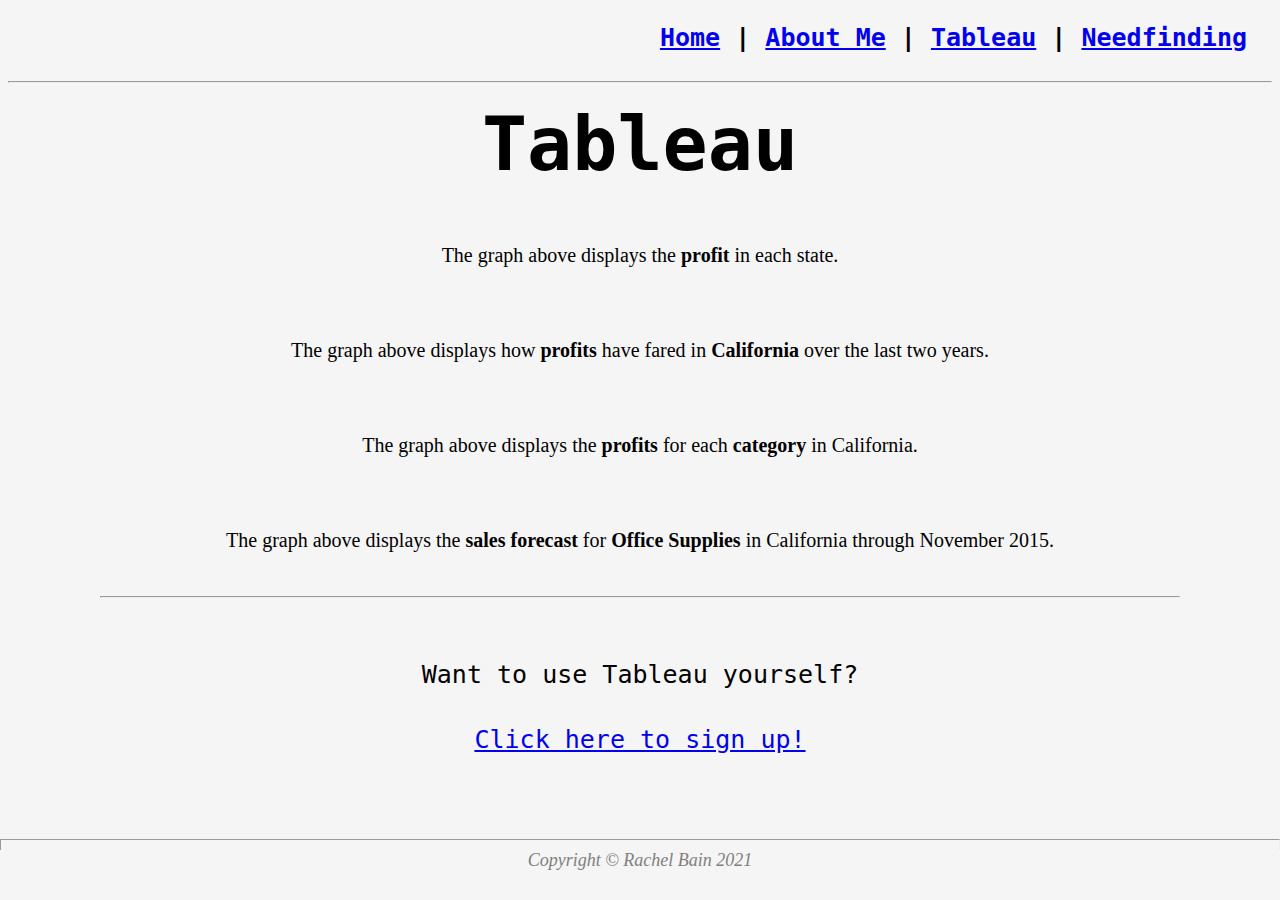
<file: html/tableau.html>
<!-- Rachel Bain, 12/09/2021 -->
<!DOCTYPE html>
<html>
    <head>
        <title>Rachel Bain - Tableau</title>
        <link href="../styles/bootstyles.css" rel="stylesheet" />
    </head>
    <body>
        <!-- navigation bar / header -->
        <div class="nav bold">
            <a href="../index.html">Home</a> |
            <a href="../html/about.html">About Me</a> |
            <a href="#">Tableau</a> |
            <a href="../html/needfinding.html">Needfinding</a>
        </div>

        <!-- line -->
        <br>
        <br>
        <hr>
        <br>

        <!-- main body / tableau -->
        <div class="common main title">Tableau</div> <!-- title -->
            <br>
            <div class="common main">
                <br>
                <br>
                <br>
                <br>
                <br>
                <br>
                <!-- graph 1: profit in each state -->
                <div class='tableauPlaceholder' id='viz1639009410927' style='position: relative'><noscript><a href='#'><img alt='Graph 1 ' src='https:&#47;&#47;public.tableau.com&#47;static&#47;images&#47;QP&#47;QPP55TSP5&#47;1_rss.png' style='border: none' /></a></noscript><object class='tableauViz'  style='display:none;'><param name='host_url' value='https%3A%2F%2Fpublic.tableau.com%2F' /> <param name='embed_code_version' value='3' /> <param name='path' value='shared&#47;QPP55TSP5' /> <param name='toolbar' value='yes' /><param name='static_image' value='https:&#47;&#47;public.tableau.com&#47;static&#47;images&#47;QP&#47;QPP55TSP5&#47;1.png' /> <param name='animate_transition' value='yes' /><param name='display_static_image' value='yes' /><param name='display_spinner' value='yes' /><param name='display_overlay' value='yes' /><param name='display_count' value='yes' /><param name='language' value='en-US' /><param name='filter' value='publish=yes' /></object></div>                <script type='text/javascript'>                    var divElement = document.getElementById('viz1639009410927');                    var vizElement = divElement.getElementsByTagName('object')[0];                    vizElement.style.width='100%';vizElement.style.height=(divElement.offsetWidth*0.75)+'px';                    var scriptElement = document.createElement('script');                    scriptElement.src = 'https://public.tableau.com/javascripts/api/viz_v1.js';                    vizElement.parentNode.insertBefore(scriptElement, vizElement);                </script>
                    <br>
                    <br>
                    <div class="caption">
                        The graph above displays the <b>profit</b> in each state.
                    </div>
                    <br>
                    <br>
                <!-- graph 2: profit in Cali -->
                <div class='tableauPlaceholder' id='viz1639018160182' style='position: relative'><noscript><a href='#'><img alt='Graph 2 ' src='https:&#47;&#47;public.tableau.com&#47;static&#47;images&#47;ta&#47;tableaupractice_16390092131610&#47;Graph2&#47;1_rss.png' style='border: none' /></a></noscript><object class='tableauViz'  style='display:none;'><param name='host_url' value='https%3A%2F%2Fpublic.tableau.com%2F' /> <param name='embed_code_version' value='3' /> <param name='site_root' value='' /><param name='name' value='tableaupractice_16390092131610&#47;Graph2' /><param name='tabs' value='no' /><param name='toolbar' value='yes' /><param name='static_image' value='https:&#47;&#47;public.tableau.com&#47;static&#47;images&#47;ta&#47;tableaupractice_16390092131610&#47;Graph2&#47;1.png' /> <param name='animate_transition' value='yes' /><param name='display_static_image' value='yes' /><param name='display_spinner' value='yes' /><param name='display_overlay' value='yes' /><param name='display_count' value='yes' /><param name='language' value='en-US' /><param name='filter' value='publish=yes' /></object></div>                <script type='text/javascript'>                    var divElement = document.getElementById('viz1639018160182');                    var vizElement = divElement.getElementsByTagName('object')[0];                    vizElement.style.width='100%';vizElement.style.height=(divElement.offsetWidth*0.75)+'px';                    var scriptElement = document.createElement('script');                    scriptElement.src = 'https://public.tableau.com/javascripts/api/viz_v1.js';                    vizElement.parentNode.insertBefore(scriptElement, vizElement);                </script>                <br>
                    <br>
                    <div class="caption">
                        The graph above displays how <b>profits</b> have fared in <b>California</b> over the last two years.
                    </div>
                    <br>
                    <br>
                <!-- graph 3: profit in each category in Cali -->
                <div class='tableauPlaceholder' id='viz1639017553810' style='position: relative'><noscript><a href='#'><img alt='Graph 3 ' src='https:&#47;&#47;public.tableau.com&#47;static&#47;images&#47;ta&#47;tableaupractice_16390092131610&#47;Graph3&#47;1_rss.png' style='border: none' /></a></noscript><object class='tableauViz'  style='display:none;'><param name='host_url' value='https%3A%2F%2Fpublic.tableau.com%2F' /> <param name='embed_code_version' value='3' /> <param name='site_root' value='' /><param name='name' value='tableaupractice_16390092131610&#47;Graph3' /><param name='tabs' value='no' /><param name='toolbar' value='yes' /><param name='static_image' value='https:&#47;&#47;public.tableau.com&#47;static&#47;images&#47;ta&#47;tableaupractice_16390092131610&#47;Graph3&#47;1.png' /> <param name='animate_transition' value='yes' /><param name='display_static_image' value='yes' /><param name='display_spinner' value='yes' /><param name='display_overlay' value='yes' /><param name='display_count' value='yes' /><param name='language' value='en-US' /><param name='filter' value='publish=yes' /></object></div>                <script type='text/javascript'>                    var divElement = document.getElementById('viz1639017553810');                    var vizElement = divElement.getElementsByTagName('object')[0];                    vizElement.style.width='100%';vizElement.style.height=(divElement.offsetWidth*0.75)+'px';                    var scriptElement = document.createElement('script');                    scriptElement.src = 'https://public.tableau.com/javascripts/api/viz_v1.js';                    vizElement.parentNode.insertBefore(scriptElement, vizElement);                </script>                <br>
                    <br>
                    <div class="caption">
                        The graph above displays the <b>profits</b> for each <b>category</b> in California.
                    </div>
                    <br>
                    <br>
                <!-- graph 4: forecast sales for office supplies in Cali -->
                <div class='tableauPlaceholder' id='viz1639073054059' style='position: relative'><noscript><a href='#'><img alt='Graph 4 ' src='https:&#47;&#47;public.tableau.com&#47;static&#47;images&#47;ta&#47;tableaupractice_16390092131610&#47;Graph4&#47;1_rss.png' style='border: none' /></a></noscript><object class='tableauViz'  style='display:none;'><param name='host_url' value='https%3A%2F%2Fpublic.tableau.com%2F' /> <param name='embed_code_version' value='3' /> <param name='site_root' value='' /><param name='name' value='tableaupractice_16390092131610&#47;Graph4' /><param name='tabs' value='no' /><param name='toolbar' value='yes' /><param name='static_image' value='https:&#47;&#47;public.tableau.com&#47;static&#47;images&#47;ta&#47;tableaupractice_16390092131610&#47;Graph4&#47;1.png' /> <param name='animate_transition' value='yes' /><param name='display_static_image' value='yes' /><param name='display_spinner' value='yes' /><param name='display_overlay' value='yes' /><param name='display_count' value='yes' /><param name='language' value='en-US' /><param name='filter' value='publish=yes' /></object></div>                <script type='text/javascript'>                    var divElement = document.getElementById('viz1639073054059');                    var vizElement = divElement.getElementsByTagName('object')[0];                    vizElement.style.width='100%';vizElement.style.height=(divElement.offsetWidth*0.75)+'px';                    var scriptElement = document.createElement('script');                    scriptElement.src = 'https://public.tableau.com/javascripts/api/viz_v1.js';                    vizElement.parentNode.insertBefore(scriptElement, vizElement);                </script>
                    <br>
                    <br>
                    <div class="caption">
                        The graph above displays the <b>sales forecast</b> for <b>Office Supplies</b> in California through November 2015.
                    </div>
                    <br>
                    <br>
                <hr>
                <br>
                <br>
                <br>
                <!-- tableau link -->
                <div style="font-size:25px; font-family: monospace;">Want to use Tableau yourself?</div>
                <br>
                <br>
                <a style="text-align: center; text-decoration: underline; font-size:25px; font-family: monospace;" target="_blank" href="https://www.tableau.com">Click here to sign up!</a>
                <br>
                <br>
                <br>
                <br>
                <br>
                <br>
                <br>
                <br>
        </div>

        <!-- line -->
        <br>
        <br>
        <hr class="footer">
        <br>
        <br>
        <br>
        
        <!-- footer -->
        <div class="centertext footer gray italics">Copyright &copy; Rachel Bain 2021</Div> <!--copyright symbol-->
    </body>
</html>
</file>
<file: styles/bootstyles.css>
body {
    background-color:whitesmoke;
    color: black;
}

.centerimage {
    display: block;
    margin-left: auto;
    margin-right: auto;
}

.centertext {
    text-align: center;
}

.title {
    font-weight: bold;
    font-size: 75px;
    text-align: center;
    font-family:monospace;
}

.subtitle {
    font-weight: bold;
    font-size: 35px;
}

a:visited {
    color: #0085A1;
}

a:hover {
    color:#0085A1;
}

.nav {
    font-size: 25px;
    text-align:right;
    top: 15px;
    right: 25px;
    position: relative;
    background-color: whitesmoke;
    font-family: monospace;
    color: black;
}

.main {
    top: 100px; 
    bottom: 60px;
    left: 100px;
    right: 100px;
    text-align: center;
}

.footer {
    bottom: 0px;
    left: 0px;
    right: 0px;
    height: 50px;
    font-size: 18px;
    background-color: whitesmoke;
    position: fixed;
}

.graphs {
    left: 100px;
    right: 100px;
}

.caption {
    font-size:20px;
}

.bold {
    font-weight: bold;
}

.gray {
    color: gray;
}

.italics {
    font-style: italic;
}

.common {
    position: absolute;
}
</file>
